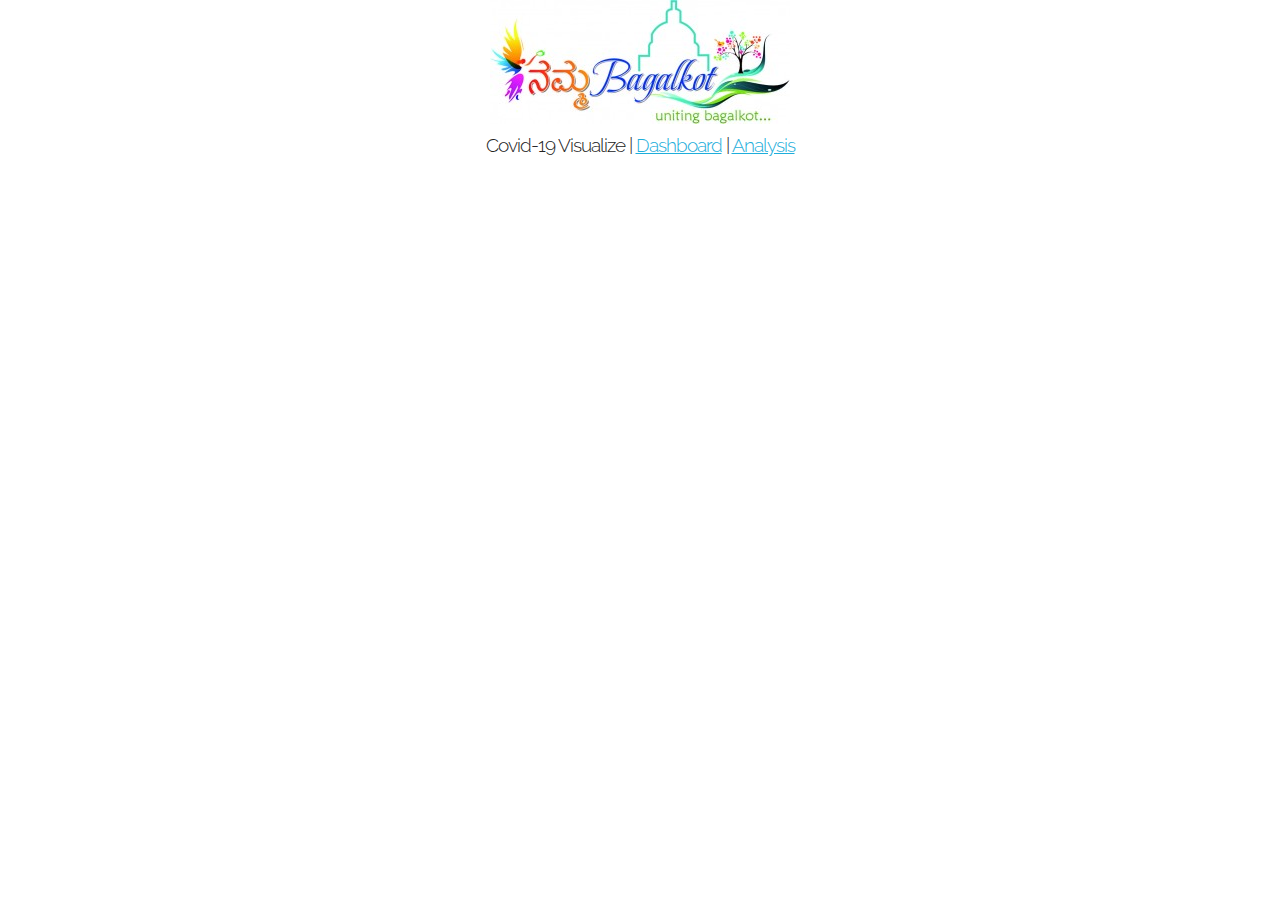
<file: visualize.html>
<!DOCTYPE html>
<html lang="en">
<head>

  <!-- Basic Page Needs
  –––––––––––––––––––––––––––––––––––––––––––––––––– -->
  <meta charset="utf-8">
  <title>Bagalkot COVID-19 Patient Linkages | NammaBagalkot</title>
  <meta name="description" content="Bagalkot District COVID-19 patient link visualization graph. Covid19 Infection Spread Visualization">
  <meta name="author" content="Amrut Deshpande">

  <!-- Mobile Specific Metas
  –––––––––––––––––––––––––––––––––––––––––––––––––– -->
  <meta name="viewport" content="width=device-width, initial-scale=1">

  <!-- FONT
  –––––––––––––––––––––––––––––––––––––––––––––––––– -->
  <link href="//fonts.googleapis.com/css?family=Raleway:400,300,600&display=swap" rel="stylesheet" type="text/css">

  <!-- CSS
  –––––––––––––––––––––––––––––––––––––––––––––––––– -->
  <link rel="stylesheet" href="css/normalize.css">
  <link rel="stylesheet" href="css/skeleton.css">
  <script src="js/jquery.min.js"></script>

<style>
.box{
	text-align:center;
}
.credits{
	color:gray;
}
.gstores{
	display: flex;
    /* margin: 5px; */
    flex-wrap: wrap;
    align-content: center;
   // justify-content: center;
    align-items: center;
}
.gstore{
	min-width: 200px; 
    max-width: 250px;
    /* border: 1px solid #a49e9e5e; */
    margin: 5px 25px;
    padding: 10px;
    box-shadow: 0px 0px 3px 0px #a49e9e5e;
}
.article-img{
	//max-height:200px;
	max-width:270px;
	margin:-10px;
}

.articles{
	display: flex;
    /* margin: 5px; */
    flex-wrap: wrap;
    align-content: center;
    justify-content: center;
    //align-items: center;
}
.article{
	min-width: 200px; 
    max-width: 250px;
    /* border: 1px solid #a49e9e5e; */
    margin: 5px 5px;
    padding: 10px;
    box-shadow: 0px 0px 3px 0px #a49e9e5e;
}
.article a{
	text-decoration:none;
	color:black;
	font-weight:bold;
}

.table-wrapper{
	overflow-x:scroll;
	overflow:auto;
}

//wide devices
@media (min-width: 740px) {
	.article{
	min-width: 200px; 
    max-width: 250px;
    /* border: 1px solid #a49e9e5e; */
    margin: 5px 25px;
    padding: 10px;
    box-shadow: 0px 0px 3px 0px #a49e9e5e;
	
}

	
}
/* Make element full width */
.u-full-width {
  width: 100%;
  box-sizing: border-box; }

/* Make sure elements don't run outside containers (great for images in columns) */
.u-max-full-width {
  max-width: 100%;
  box-sizing: border-box; }

/* Float either direction */
.u-pull-right {
  float: right; }
.u-pull-left {
  float: left; }

/* Clear a float */
.u-cf {
  content: "";
  display: table;
  clear: both; }
  
  /* TOOLTIP */
div.d3-tip {
  line-height: 1;
  font-weight: bold;
  padding: 12px;
  background: #001;
  color: #F00;
  border-radius: 2px;
  pointer-events: none;
}
.d3-tip span {
  color: #ff00c7;
}
</style>
<style>
			body{ font: calibri 12px; text-align: center;}

			.link {
			  stroke: #ccc;
			}

			.node text {
			  pointer-events: none;
			  font: sans-serif;
			}
			 
	div.tooltip {
       position: absolute;
    background-color: white;
    max-width: ;
    200px: ;
    height: auto;
    font-size: 10px;
    padding: 2px;
    border-style: solid;
    border-width: 1px;
  
    //box-shadow: 3px 3px 10px rgba(0, 0, 0, .5);
    pointer-events: none;
    max-width: 300px;
    border-color: #607d8b3d;
    min-width: 100px;
  }
		</style>
</head>
<script type="text/javascript" src="https://d3js.org/d3.v3.js""></script>
<script src="http://labratrevenge.com/d3-tip/javascripts/d3.tip.v0.6.3.js"></script>
<body>
 <div>
 <a href="index.html" target="_new"><img  style="display:block;margin:0px auto;"  src='nblogo.jpg'></a>
 <h1 style="text-align:center;margin-top: 1rem;font-size: 1.9rem;">Covid-19 Visualize | <span><a href="index.html">Dashboard</a></span> | <span><a href="analysis.html">Analysis</a></span></h1></div>

<div class="container">
</div>


<script type="text/javascript">
	//Set margins and sizes
var margin = {
    top: 20,
    bottom: 20,
    right: 0,
    left: 0
};
var width = 760 - margin.left - margin.right;
var height = 600 - margin.top - margin.bottom;
//Load Color Scale
var c10 = d3.scale.category10();
//Create an SVG element and append it to the DOM
var svgElement = d3.select(".container")
    .append("svg") //.attr({"width": width+margin.left+margin.right, "height": height+margin.top+margin.bottom})
    .attr("viewBox", '75 25 600 700')
    .append("g")
	//.data(["end"])      // Different link/path types can be defined here
	//.enter().append("svgElement:marker")    // This section adds in the arrows
//.attr("transform","translate("+margin.left+","+margin.top+")");	
//Load External Data

var tooltip = d3.select(".container")
    .append("div")
    .attr("class", "tooltip")
    .style("opacity", 0);

var analysisUrl1  ="getJson.php?f=graph";
var d = new Date();
d.setMinutes(d.getMinutes() - 30);                 
var storageDate = localStorage.getItem("storedAtVis");
var sDate = new Date(storageDate);
console.log(sDate);
console.log(d);
if(sDate  !== null && d.getTime()<sDate.getTime()){//if not expired
	drawGraph(JSON.parse(localStorage.getItem("graphData")));
}else{
	console.log(localStorage.getItem("graphData"));
	$.get(analysisUrl1,function(graphData){
		localStorage.setItem("graphData",JSON.stringify(graphData));
		drawGraph(graphData);
	});
	localStorage.setItem("storedAtVis",new Date());
}

function drawGraph(dataset) {

    var edges = [];
    dataset.links.forEach(function(e) {
        var sourceNode = dataset.nodes.filter(function(n) {
                return n.pid.toLowerCase() === e.source.toLowerCase();
            })[0],
            targetNode = dataset.nodes.filter(function(n) {
                return n.pid.toLowerCase() === e.target.toLowerCase();
            })[0];

        edges.push({
            source: sourceNode,
            target: targetNode,
            weight: e.weight
        });
    });


	

    //Extract data from dataset
    var nodes = dataset.nodes,
        links = dataset.links;
		
		
		
	var tip = d3.tip().attr('class', 'd3-tip')
    .html(function(d) {
        var x = links.filter(g => g.source.name == d.name).map(t => t.target.name).toString();
        var y = links.filter(g => g.target.name == d.name).map(t => t.target.name).toString();
        return "<span>" + "inbound: " + x + "</span><br><span>" + "outbound: " + y + "</span>";
    });

svgElement.call(tip);	
    //Create Force Layout
    var force = d3.layout.force()
        .size([width, height])
        .nodes(nodes)
        .links(edges)
        .gravity(0.05)
        .charge(-95)
        .linkDistance(25);
    //Add links to SVG
    var link = svgElement.selectAll(".link")
        .data(edges)
        .enter()
        .append("line")
        .attr("stroke-width", function(d) {
            return  1;
        })
        .attr("class", "link");
    //Add nodes to SVG
    var node = svgElement.selectAll(".node")
        .data(nodes)
        .enter()
        .append("g")
        .attr("class", "node")
        .call(force.drag);
    //Add labels to each node
    var label = node.append("text")
        .attr("dx", 12)
        .attr("dy", "0.35em")
        .attr("font-size", function(d){ return d.influence*0.2>9? d.influence*0.2: 9; })
        .text(function(d) {
            return d.pid;
        });
    //Add circles to each node
    var circle = node.append("circle")
        .attr("r",function(d) {      
     d.weight = link.filter(function(l) {
	 
       return l.source.id == d.id || l.target.id == d.id
     }).size();      
     var minRadius = 8;
     return minRadius + (d.weight * 1.5);
   })
        .attr("fill", function(d) {
            return c10(d.zone * 10);
        });

    //node.on("mouseover", tip.show).on("mouseout", tip.hide).on("dblclick", pin);
    
		
		
		node.on('mouseover.tooltip', function(d) {
      	tooltip.transition()
        	.duration(300)
        	.style("opacity", .8);
      	tooltip.html("Patient Id:" + d.pid + "<p/>" + d.place+"<br/>" +d.comments+"<br/>" +d.date)
        	.style("left", (d3.event.pageX -150) + "px")
        	.style("top", (d3.event.pageY - 150) + "px");
    	}).on("mouseout", hideToolTip)
		.on("dblclick", hideToolTip);
	

		node.on('touch', function(d) {
      	tooltip.transition()
        	.duration(300)
        	.style("opacity", .8)
			.style("max-width", '200px');
      	tooltip.html("Patient Id:" + d.pid + "<p/>" + d.place+"<br/>" +d.comments+"<br/>" +d.date)
        	.style("left", (d3.event.pageX -50) + "px")
        	.style("top", (d3.event.pageY - 50) + "px");
    	});
var path = svgElement.append("svgElement:g").selectAll("link")
    .data(force.links())
  .enter().append("svgElement:link")
//    .attr("class", function(d) { return "link " + d.type; })
    .attr("class", "link")
    .attr("marker-end", "url(#end)");

    //This function will be executed for every tick of force layout 
    force.on("tick", function() {
        //Set X and Y of node
        node.attr("r", function(d) {
                return d.influence;
            })
            .attr("cx", function(d) {
                return d.x;
            })
            .attr("cy", function(d) {
                return d.y;
            });
        //Set X, Y of link
        link.attr("x1", function(d) {
            return d.source.x;
        })
        link.attr("y1", function(d) {
            return d.source.y;
        })
        link.attr("x2", function(d) {
            return d.target.x;
        })
        link.attr("y2", function(d) {
            return d.target.y;
        });
        //Shift node a little
        node.attr("transform", function(d) {
            return "translate(" + d.x + "," + d.y + ")";
        });
    });
    //Start the force layout calculation
    force.start();
}

function hideToolTip(d) {
   tooltip.transition()
        	.duration(300)
        	.style("opacity", 0);
}

//window.addEventListener('resize', resize); 
/*
function resize() {
    var width = window.innerWidth, height = window.innerHeight;
   // svg.attr("width", width).attr("height", height);
    force.size([width, height]).resume();
}*/
</script>
 <!-- Global site tag (gtag.js) - Google Analytics -->
<script async src="https://www.googletagmanager.com/gtag/js?id=UA-24636577-6"></script>
<script>
  window.dataLayer = window.dataLayer || [];
  function gtag(){dataLayer.push(arguments);}
  gtag('js', new Date());

  gtag('config', 'UA-24636577-6');
</script>

	
</body>
</html>
</file>
<file: css/skeleton.css>
/*
* Skeleton V2.0.4
* Copyright 2014, Dave Gamache
* www.getskeleton.com
* Free to use under the MIT license.
* http://www.opensource.org/licenses/mit-license.php
* 12/29/2014
*/


/* Table of contents
––––––––––––––––––––––––––––––––––––––––––––––––––
- Grid
- Base Styles
- Typography
- Links
- Buttons
- Forms
- Lists
- Code
- Tables
- Spacing
- Utilities
- Clearing
- Media Queries
*/


/* Grid
–––––––––––––––––––––––––––––––––––––––––––––––––– */
.container {
  position: relative;
  width: 100%;
  max-width: 960px;
  margin: 0 auto;
  padding: 0 20px;
  box-sizing: border-box; }
.column,
.columns {
  width: 100%;
  float: left;
  box-sizing: border-box; }

/* For devices larger than 400px */
@media (min-width: 400px) {
  .container {
    width: 85%;
    padding: 0; }
}

/* For devices larger than 550px */
@media (min-width: 550px) {
  .container {
    width: 80%; }
  .column,
  .columns {
    margin-left: 4%; }
  .column:first-child,
  .columns:first-child {
    margin-left: 0; }

  .one.column,
  .one.columns                    { width: 4.66666666667%; }
  .two.columns                    { width: 13.3333333333%; }
  .three.columns                  { width: 22%;            }
  .four.columns                   { width: 30.6666666667%; }
  .five.columns                   { width: 39.3333333333%; }
  .six.columns                    { width: 48%;            }
  .seven.columns                  { width: 56.6666666667%; }
  .eight.columns                  { width: 65.3333333333%; }
  .nine.columns                   { width: 74.0%;          }
  .ten.columns                    { width: 82.6666666667%; }
  .eleven.columns                 { width: 91.3333333333%; }
  .twelve.columns                 { width: 100%; margin-left: 0; }

  .one-third.column               { width: 30.6666666667%; }
  .two-thirds.column              { width: 65.3333333333%; }

  .one-half.column                { width: 48%; }

  /* Offsets */
  .offset-by-one.column,
  .offset-by-one.columns          { margin-left: 8.66666666667%; }
  .offset-by-two.column,
  .offset-by-two.columns          { margin-left: 17.3333333333%; }
  .offset-by-three.column,
  .offset-by-three.columns        { margin-left: 26%;            }
  .offset-by-four.column,
  .offset-by-four.columns         { margin-left: 34.6666666667%; }
  .offset-by-five.column,
  .offset-by-five.columns         { margin-left: 43.3333333333%; }
  .offset-by-six.column,
  .offset-by-six.columns          { margin-left: 52%;            }
  .offset-by-seven.column,
  .offset-by-seven.columns        { margin-left: 60.6666666667%; }
  .offset-by-eight.column,
  .offset-by-eight.columns        { margin-left: 69.3333333333%; }
  .offset-by-nine.column,
  .offset-by-nine.columns         { margin-left: 78.0%;          }
  .offset-by-ten.column,
  .offset-by-ten.columns          { margin-left: 86.6666666667%; }
  .offset-by-eleven.column,
  .offset-by-eleven.columns       { margin-left: 95.3333333333%; }

  .offset-by-one-third.column,
  .offset-by-one-third.columns    { margin-left: 34.6666666667%; }
  .offset-by-two-thirds.column,
  .offset-by-two-thirds.columns   { margin-left: 69.3333333333%; }

  .offset-by-one-half.column,
  .offset-by-one-half.columns     { margin-left: 52%; }

}


/* Base Styles
–––––––––––––––––––––––––––––––––––––––––––––––––– */
/* NOTE
html is set to 62.5% so that all the REM measurements throughout Skeleton
are based on 10px sizing. So basically 1.5rem = 15px :) */
html {
  font-size: 62.5%; }
body {
  font-size: 1.5em; /* currently ems cause chrome bug misinterpreting rems on body element */
  line-height: 1.6;
  font-weight: 400;
  font-family: "Raleway", "HelveticaNeue", "Helvetica Neue", Helvetica, Arial, sans-serif;
  color: #222; }


/* Typography
–––––––––––––––––––––––––––––––––––––––––––––––––– */
h1, h2, h3, h4, h5, h6 {
  margin-top: 0;
  margin-bottom: 2rem;
  font-weight: 300; }
h1 { font-size: 4.0rem; line-height: 1.2;  letter-spacing: -.1rem;}
h2 { font-size: 3.6rem; line-height: 1.25; letter-spacing: -.1rem; }
h3 { font-size: 3.0rem; line-height: 1.3;  letter-spacing: -.1rem; }
h4 { font-size: 2.4rem; line-height: 1.35; letter-spacing: -.08rem; }
h5 { font-size: 1.8rem; line-height: 1.5;  letter-spacing: -.05rem; }
h6 { font-size: 1.5rem; line-height: 1.6;  letter-spacing: 0; }

/* Larger than phablet */
@media (min-width: 550px) {
  h1 { font-size: 5.0rem; }
  h2 { font-size: 4.2rem; }
  h3 { font-size: 3.6rem; }
  h4 { font-size: 3.0rem; }
  h5 { font-size: 2.4rem; }
  h6 { font-size: 1.5rem; }
}

p {
  margin-top: 0; }


/* Links
–––––––––––––––––––––––––––––––––––––––––––––––––– */
a {
  color: #1EAEDB; }
a:hover {
  color: #0FA0CE; }


/* Buttons
–––––––––––––––––––––––––––––––––––––––––––––––––– */
.button,
button,
input[type="submit"],
input[type="reset"],
input[type="button"] {
  display: inline-block;
  height: 38px;
  padding: 0 30px;
  color: #555;
  text-align: center;
  font-size: 11px;
  font-weight: 600;
  line-height: 38px;
  letter-spacing: .1rem;
  text-transform: uppercase;
  text-decoration: none;
  white-space: nowrap;
  background-color: transparent;
  border-radius: 4px;
  border: 1px solid #bbb;
  cursor: pointer;
  box-sizing: border-box; }
.button:hover,
button:hover,
input[type="submit"]:hover,
input[type="reset"]:hover,
input[type="button"]:hover,
.button:focus,
button:focus,
input[type="submit"]:focus,
input[type="reset"]:focus,
input[type="button"]:focus {
  color: #333;
  border-color: #888;
  outline: 0; }
.button.button-primary,
button.button-primary,
input[type="submit"].button-primary,
input[type="reset"].button-primary,
input[type="button"].button-primary {
  color: #FFF;
  background-color: #33C3F0;
  border-color: #33C3F0; }
.button.button-primary:hover,
button.button-primary:hover,
input[type="submit"].button-primary:hover,
input[type="reset"].button-primary:hover,
input[type="button"].button-primary:hover,
.button.button-primary:focus,
button.button-primary:focus,
input[type="submit"].button-primary:focus,
input[type="reset"].button-primary:focus,
input[type="button"].button-primary:focus {
  color: #FFF;
  background-color: #1EAEDB;
  border-color: #1EAEDB; }


/* Forms
–––––––––––––––––––––––––––––––––––––––––––––––––– */
input[type="email"],
input[type="number"],
input[type="search"],
input[type="text"],
input[type="tel"],
input[type="url"],
input[type="password"],
textarea,
select {
  height: 38px;
  padding: 6px 10px; /* The 6px vertically centers text on FF, ignored by Webkit */
  background-color: #fff;
  border: 1px solid #D1D1D1;
  border-radius: 4px;
  box-shadow: none;
  box-sizing: border-box; }
/* Removes awkward default styles on some inputs for iOS */
input[type="email"],
input[type="number"],
input[type="search"],
input[type="text"],
input[type="tel"],
input[type="url"],
input[type="password"],
textarea {
  -webkit-appearance: none;
     -moz-appearance: none;
          appearance: none; }
textarea {
  min-height: 65px;
  padding-top: 6px;
  padding-bottom: 6px; }
input[type="email"]:focus,
input[type="number"]:focus,
input[type="search"]:focus,
input[type="text"]:focus,
input[type="tel"]:focus,
input[type="url"]:focus,
input[type="password"]:focus,
textarea:focus,
select:focus {
  border: 1px solid #33C3F0;
  outline: 0; }
label,
legend {
  display: block;
  margin-bottom: .5rem;
  font-weight: 600; }
fieldset {
  padding: 0;
  border-width: 0; }
input[type="checkbox"],
input[type="radio"] {
  display: inline; }
label > .label-body {
  display: inline-block;
  margin-left: .5rem;
  font-weight: normal; }


/* Lists
–––––––––––––––––––––––––––––––––––––––––––––––––– */
ul {
  list-style: circle inside; }
ol {
  list-style: decimal inside; }
ol, ul {
  padding-left: 0;
  margin-top: 0; }
ul ul,
ul ol,
ol ol,
ol ul {
  margin: 1.5rem 0 1.5rem 3rem;
  font-size: 90%; }
li {
  margin-bottom: 1rem; }


/* Code
–––––––––––––––––––––––––––––––––––––––––––––––––– */
code {
  padding: .2rem .5rem;
  margin: 0 .2rem;
  font-size: 90%;
  white-space: nowrap;
  background: #F1F1F1;
  border: 1px solid #E1E1E1;
  border-radius: 4px; }
pre > code {
  display: block;
  padding: 1rem 1.5rem;
  white-space: pre; }


/* Tables
–––––––––––––––––––––––––––––––––––––––––––––––––– */
th,
td {
  padding: 12px 15px;
  text-align: left;
  border-bottom: 1px solid #E1E1E1; }
th:first-child,
td:first-child {
  padding-left: 0; }
th:last-child,
td:last-child {
  padding-right: 0; }


/* Spacing
–––––––––––––––––––––––––––––––––––––––––––––––––– */
button,
.button {
  margin-bottom: 1rem; }
input,
textarea,
select,
fieldset {
  margin-bottom: 1.5rem; }
pre,
blockquote,
dl,
figure,
table,
p,
ul,
ol,
form {
  margin-bottom: 2.5rem; }


/* Utilities
–––––––––––––––––––––––––––––––––––––––––––––––––– */
.u-full-width {
  width: 100%;
  box-sizing: border-box; }
.u-max-full-width {
  max-width: 100%;
  box-sizing: border-box; }
.u-pull-right {
  float: right; }
.u-pull-left {
  float: left; }


/* Misc
–––––––––––––––––––––––––––––––––––––––––––––––––– */
hr {
  margin-top: 3rem;
  margin-bottom: 3.5rem;
  border-width: 0;
  border-top: 1px solid #E1E1E1; }


/* Clearing
–––––––––––––––––––––––––––––––––––––––––––––––––– */

/* Self Clearing Goodness */
.container:after,
.row:after,
.u-cf {
  content: "";
  display: table;
  clear: both; }


/* Media Queries
–––––––––––––––––––––––––––––––––––––––––––––––––– */
/*
Note: The best way to structure the use of media queries is to create the queries
near the relevant code. For example, if you wanted to change the styles for buttons
on small devices, paste the mobile query code up in the buttons section and style it
there.
*/


/* Larger than mobile */
@media (min-width: 400px) {}

/* Larger than phablet (also point when grid becomes active) */
@media (min-width: 550px) {}

/* Larger than tablet */
@media (min-width: 750px) {}

/* Larger than desktop */
@media (min-width: 1000px) {}

/* Larger than Desktop HD */
@media (min-width: 1200px) {}
</file>
